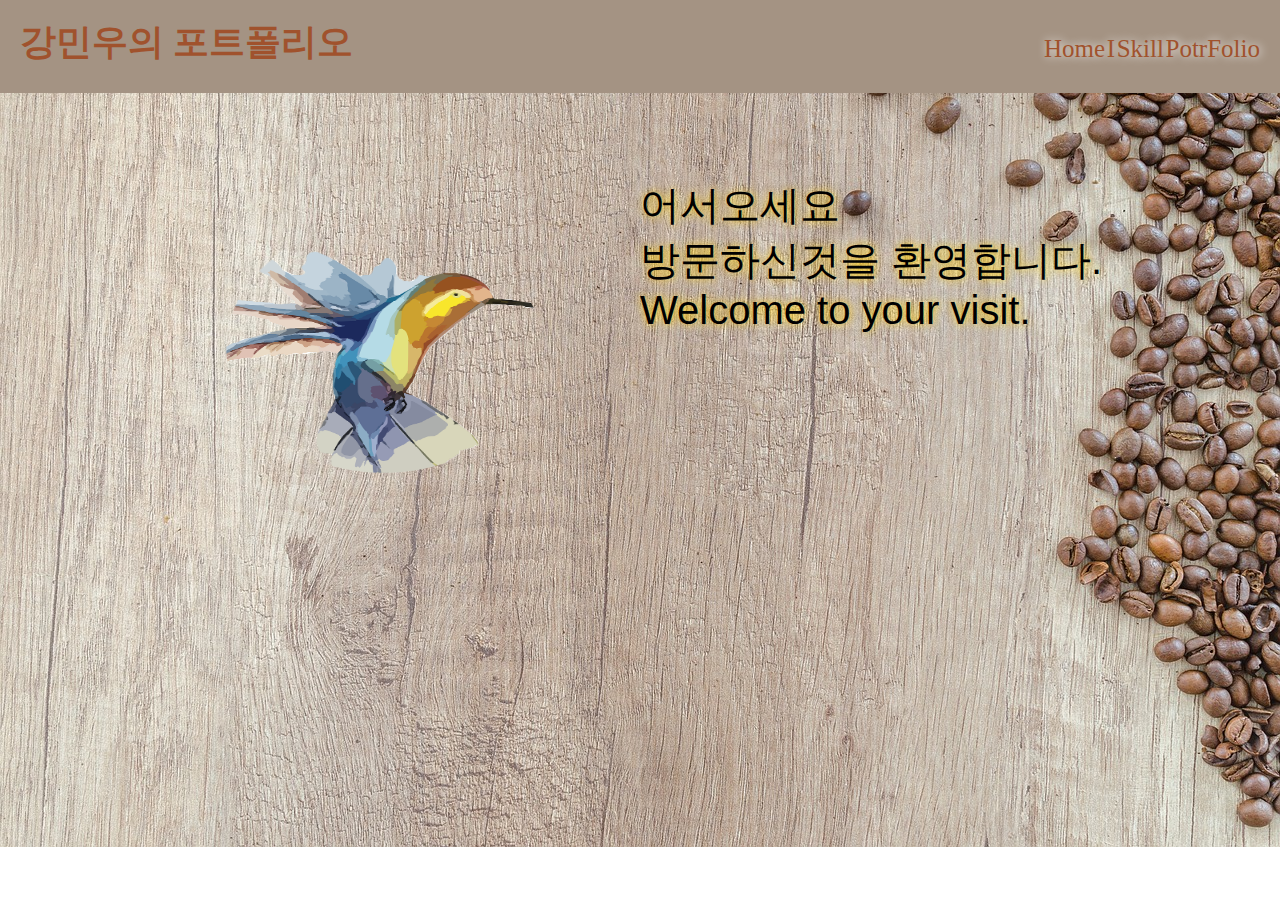
<file: index.html>
<!DOCTYPE html>
<html lang="ko">
<head>
    <meta charset="UTF-8">
    <meta http-equiv="X-UA-Compatible" content="IE=edge">
    <meta name="viewport" content="width=device-width, initial-scale=1.0">
    
    <link rel="stylesheet" href="./css/reset.css">
    
    <script src="https://cdnjs.cloudflare.com/ajax/libs/jquery/3.6.0/jquery.min.js" referrerpolicy="no-referrer"></script>  

    <title>강민우의 포트폴리오</title>

    <link rel="stylesheet" href="./css/header.css">
    <link rel="stylesheet" href="./css/home.css">

</head>
<body>
    <section class="wrapper">
        <header class="header">
            <div class="container header-container">
                <div class="contents">
                    <h1 class="logo">
                        <a><span>강민우의</span> 포트폴리오</a>
                    </h1>
                    <nav class="nav" id="nav">
                        <ul>
                            <li><a href="./index.html" class="flash">Home</a></li>
                            <li><a href="./I.html" class="flash">I</a></li>
                            <li><a href="./skill.html" class="flash">Skill</a></li>
                            <li><a href="./potrfolio.html" class="flash">PotrFolio</a></li>
                        </ul>
                    </nav>
                </div>
            </div>
        </header>
        <section class="section home" id="home">
            <figure class="back-images">
                <img src="./images/images01.jpg" alt="배경">
            </figure>
            <div class="contents">
                <div class="home-txt">
                    <h2>어서오세요</h2>
                    <p>
                        방문하신것을 환영합니다.
                        <br>Welcome to your visit.
                    </p>
                </div>
                <div class="img-box">
                    <img src="./images/home-01.png" alt="로고">
                </div>
            </div>
        </div>
        </section>    
</body>
</html>
</file>
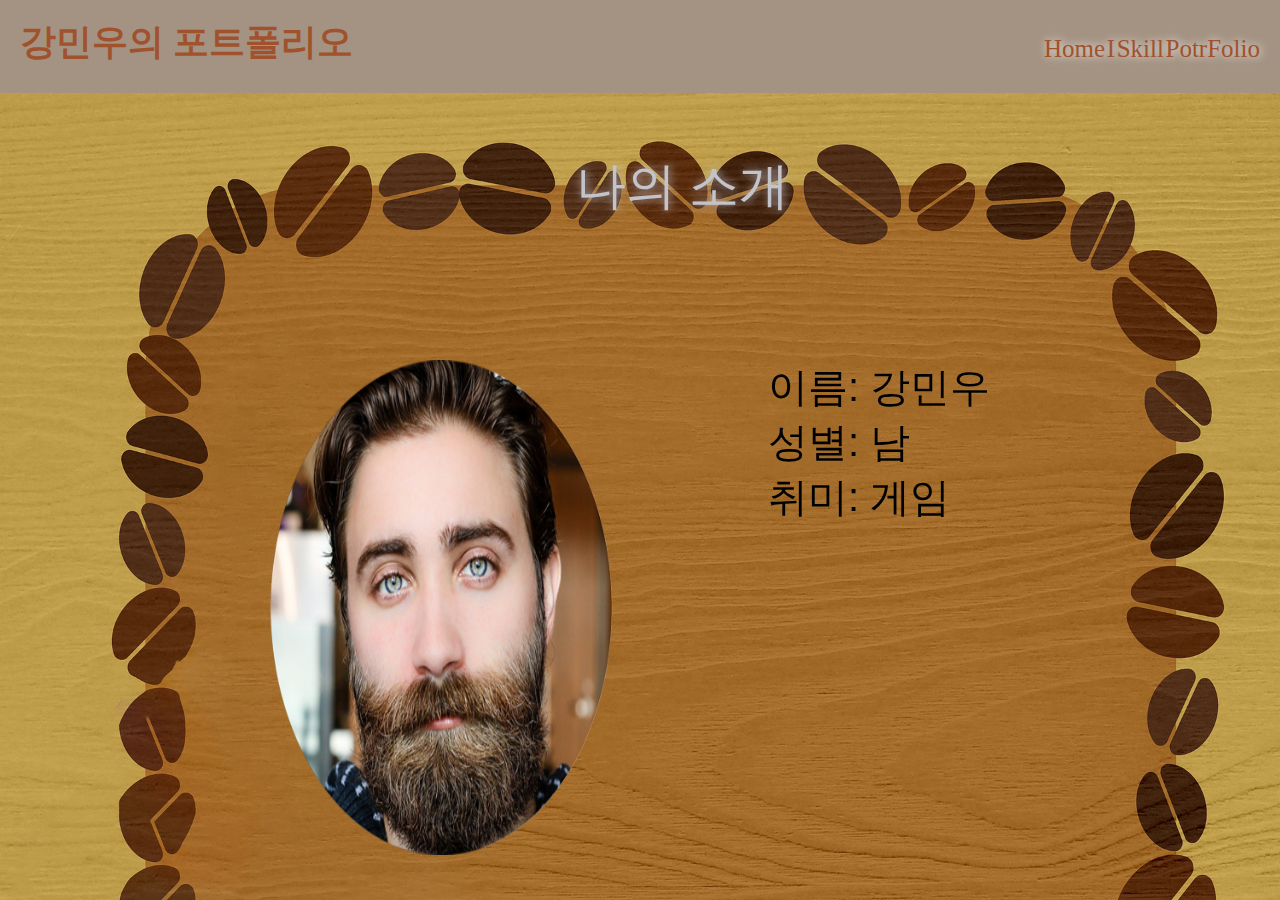
<file: I.html>
<!DOCTYPE html>
<html lang="ko">
<head>
    <meta charset="UTF-8">
    <meta http-equiv="X-UA-Compatible" content="IE=edge">
    <meta name="viewport" content="width=device-width, initial-scale=1.0">
    
    <link rel="stylesheet" href="./css/reset.css">
    
    <title>나의 소개</title>

    <link rel="stylesheet" href="./css/header.css">
    <link rel="stylesheet" href="./css/I.css">

</head>
<body>
<section class="wrapper">
    <header class="header">
        <div class="container header-container">
            <div class="contents">
                <h1 class="logo">
                    <a><span>강민우의</span> 포트폴리오</a>
                </h1>
                <nav class="nav" id="nav">
                    <ul>
                        <li><a href="./home.html">Home</a></li>
                        <li><a href="./I.html">I</a></li>
                        <li><a href="./skill.html">Skill</a></li>
                        <li><a href="./potrfolio.html">PotrFolio</a></li>
                    </ul>
                </nav>
            </div>
        </div>
    </header>
</section>
<section class="section i" id="i">
    <figure class="back-images">
        <img src="./images/I-01.png" alt="배경">
    </figure>
        <h2 class="sub-tlt">나의 소개</h2>
    <div class="contents">
        <div class="i-txt">
            <p>
                이름: 강민우
                <br>성별: 남
                <br>취미: 게임
                
            </p>
            </div>
        <div class="img-box">
            <img src="./images/i-02.png" alt="내 사진">
        </div>
    </div>
</div>
</section>
</body>
</html>
</file>
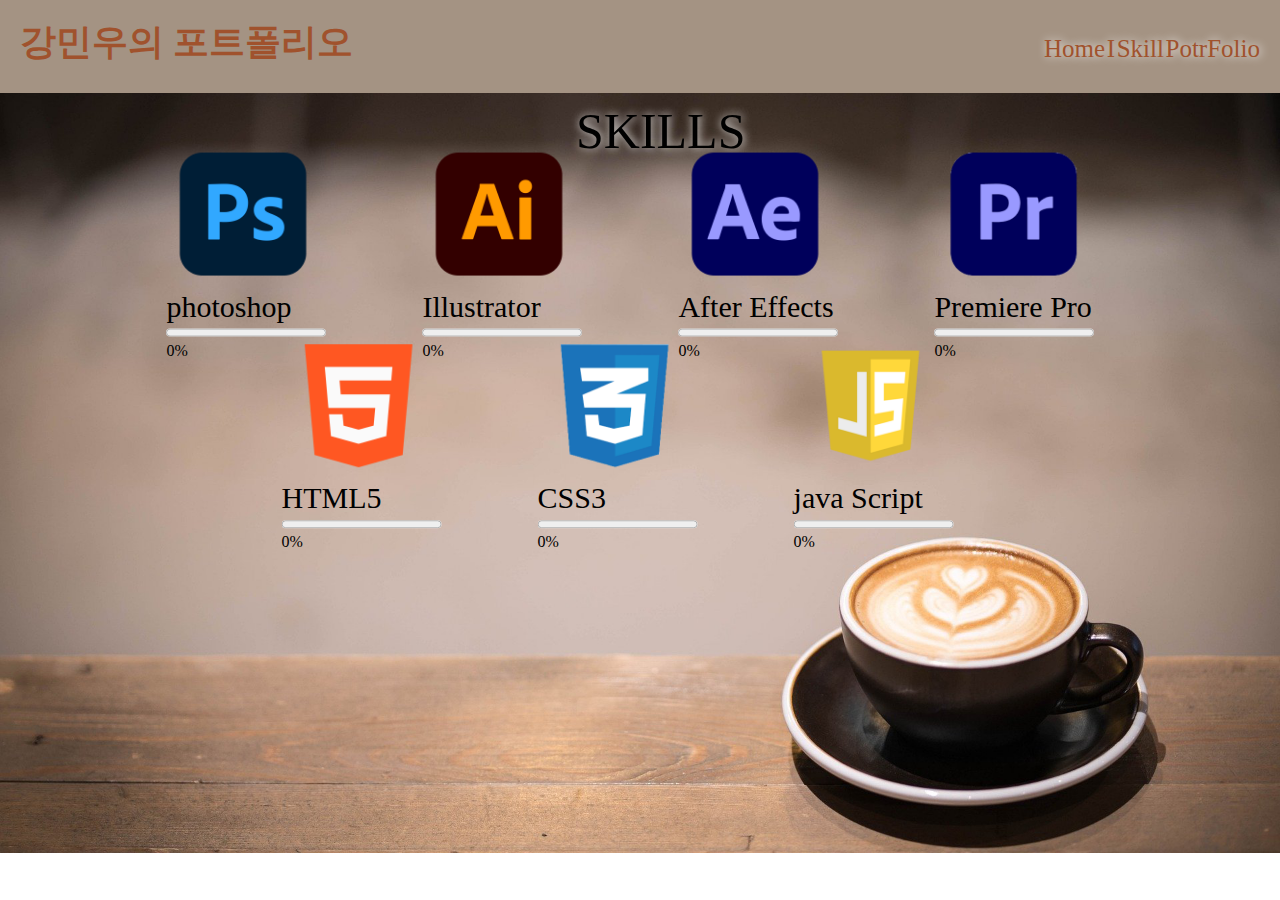
<file: skill.html>
<!DOCTYPE html>
<html lang="ko">
<head>
    <meta charset="UTF-8">
    <meta http-equiv="X-UA-Compatible" content="IE=edge">
    <meta name="viewport" content="width=device-width, initial-scale=1.0">
    
    <link rel="stylesheet" href="./css/reset.css">
    <script src="https://cdnjs.cloudflare.com/ajax/libs/jquery/3.6.0/jquery.min.js" integrity="sha512-894YE6QWD5I59HgZOGReFYm4dnWc1Qt5NtvYSaNcOP+u1T9qYdvdihz0PPSiiqn/+/3e7Jo4EaG7TubfWGUrMQ==" crossorigin="anonymous" referrerpolicy="no-referrer"></script>

    <title>Skill</title>

    <link rel="stylesheet" href="./css/header.css">
    <link rel="stylesheet" href="./css/skill.css">


</head>
<body>
    <section class="wrapper">
        <header class="header">
            <div class="container header-container">
                <div class="contents">
                    <h1 class="logo">
                        <a><span>강민우의</span> 포트폴리오</a>
                    </h1>
                    <nav class="nav" id="nav">
                        <ul>
                            <li><a href="./home.html">Home</a></li>
                            <li><a href="./I.html">I</a></li>
                            <li><a href="./skill.html">Skill</a></li>
                            <li><a href="./potrfolio.html">PotrFolio</a></li>
                        </ul>
                    </nav>
                </div>
            </div>
        </header>
    <div class="section skill" id="skill">
        <div class="container skill-container">
            <figure class="back-images">
                <img src="./images/skill-01.png" alt="배경">
            </figure>
                <h2 class="tlt">SKILLS</h2>
            <div class="contents">
                <article class="skil01 ps">
                    <div class="img-box">
                        <img src="./images/ps.png" alt="포토샵이미지">
                    </div>
                    <h3 class="sub-tlt" data-aos="fade-left">
                        photoshop
                    </h3>
                    <progress value="0" max="100" id="ps"></progress>
                    <div class="box" id="ps-value">0%</div>
                </article>
                <article class="skil01 ai">
                    <div class="img-box">
                        <img src="./images/il.png" alt="일러스트레이터이미지">
                    </div>
                    <h3 class="sub-tlt" data-aos="fade-left">
                        Illustrator
                    </h3>
                    <progress value="0" max="100" id="ai"></progress>
                    <div class="box" id="il-value">0%</div>
                </article>
                <article class="skil01 af">
                    <div class="img-box">
                        <img src="./images/af.png" alt="에프터이펙트">
                    </div>
                    <h3 class="sub-tlt" data-aos="fade-left">
                        After Effects
                    </h3>
                    <progress value="0" max="100" id="af"></progress>
                    <div class="box" id="af-value">0%</div>
                </article>
                <article class="skil01 pp">
                    <div class="img-box">
                        <img src="./images/pp.png" alt="프리미어 프로">
                    </div>
                    <h3 class="sub-tlt" data-aos="fade-left">
                        Premiere Pro
                    </h3>
                    <progress value="0" max="100" id="pp"></progress>
                    <div class="box" id="pp-value">0%</div>
                </article>
                <article class="skil01 html">
                    <div class="img-box">
                        <img src="./images/html.png" alt="HTML">
                    </div>
                    <h3 class="sub-tlt" data-aos="fade-left">
                        HTML5
                    </h3>
                    <progress value="0" max="100" id="html"></progress>
                    <div class="box" id="html-value">0%</div>
                </article>
                <article class="skil01 css">
                    <div class="img-box">
                        <img src="./images/css.png" alt="CSS">
                    </div>
                    <h3 class="sub-tlt" data-aos="fade-left">
                        CSS3
                    </h3>
                    <div>
                        <progress value="0" max="100" id="css"></progress>
                        <div class="box" id="css-value">0%</div>
                    </div>
                </article>
                <article class="skil01 js">
                    <div class="img-box">
                        <img src="./images/js.png" alt="자바스크립트">
                    </div>
                    <h3 class="sub-tlt" data-aos="fade-left">
                        java Script
                    </h3>
                    <progress value="0" max="100" id="javas"></progress>
                    <div class="box" id="javas-value">0%</div>
                </article>
            </div>
        </div>
    </div>
    <script>
let ps = 40;
let ai = 50;
let af = 45;
let pp = 56;
let html = 60;
let css = 49;
let js = 20;
let rep;

$('.skil01').mouseenter(function(){
    let cnt = 0;
    if($(this).hasClass('ps')){
        if(cnt== ps){
            false
        }else{
        rep = setInterval(function(){
            $('.ps progress').attr('value',cnt++);
            $('.ps .box').text(cnt + '%');
            if(cnt>=ps){
                clearInterval(rep);
            }
        },20);
        }
    }else if($(this).hasClass('ai')){       
        if(cnt== ai){
            false
        }else{
         rep = setInterval(function(){
            $('.ai progress').attr('value',cnt++);
            $('.ai .box').text(cnt + '%');
            if(cnt>=ai){
                clearInterval(rep);
            }
        },20);
        }
    }else if($(this).hasClass('af')){
        if(cnt== af){
            false
        }else{
         rep = setInterval(function(){
            $('.af progress').attr('value',cnt++);
            $('.af .box').text(cnt + '%');
            if(cnt>=af){
                clearInterval(rep);
            }
        },20);
        }        
    }else if($(this).hasClass('pp')){
        if(cnt== pp){
            false
        }else{
         rep = setInterval(function(){
            $('.pp progress').attr('value',cnt++);
            $('.pp .box').text(cnt + '%');
            if(cnt>=pp){
                clearInterval(rep);
            }
        },20);
        }
    }else if($(this).hasClass('html')){
        if(cnt== html){
            false
        }else{
         rep = setInterval(function(){
            $('.html progress').attr('value',cnt++);
            $('.html .box').text(cnt + '%');
            if(cnt>=html){
                clearInterval(rep);
            }
        },20);
        }
    }else if($(this).hasClass('css')){
        if(cnt== css){
            false
        }else{
         rep = setInterval(function(){
            $('.css progress').attr('value',cnt++);
            $('.css .box').text(cnt + '%');
            if(cnt>=css){
                clearInterval(rep);
            }
        },20);
        }
    }else if($(this).hasClass('js')){
        if(cnt== js){
            false
        }else{
         rep = setInterval(function(){
            $('.js progress').attr('value',cnt++);
            $('.js .box').text(cnt + '%');
            if(cnt>=js){
                clsRep(rep);
            }
        },20);
        }
    }
})

function clsRep(rep){
     clearInterval(rep);
}


$('.skil01').mouseleave(function(){
    clsRep(rep);
    let cnt = 0;
    if($(this).hasClass('ps')){
        $('.ps progress').attr('value',0);
        $('.ps .box').text(0 + '%');
    }else if($(this).hasClass('ai')){       
        $('.ai progress').attr('value',0);
        $('.ai .box').text(0 + '%');
    }else if($(this).hasClass('af')){
        $('.af progress').attr('value',0);
        $('.af .box').text(0 + '%');      
    }else if($(this).hasClass('pp')){
        $('.pp progress').attr('value',0);
        $('.pp .box').text(0 + '%');
    }else if($(this).hasClass('html')){
        $('.html progress').attr('value',0);
        $('.html .box').text(0 + '%');
    }else if($(this).hasClass('css')){
        $('.css progress').attr('value',0);
        $('.css .box').text(0 + '%');
    }else if($(this).hasClass('js')){
        $('.js progress').attr('value',0);
        $('.js .box').text(0 + '%');
    }
})

    </script>


</body>
</html>
</file>
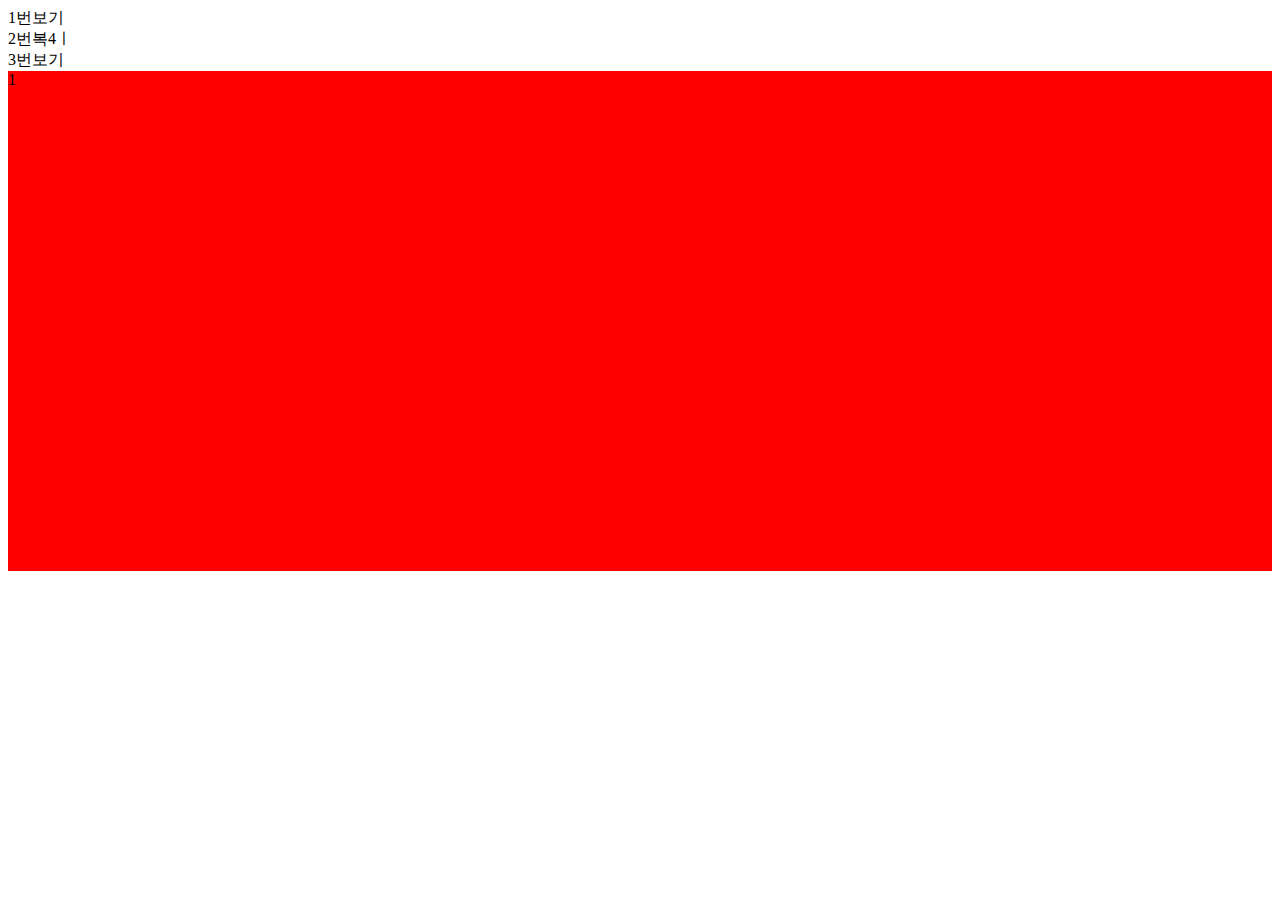
<file: tmp.html>
<!DOCTYPE html>
<html lang="ko">
<head>
    <meta charset="UTF-8">
    <meta http-equiv="X-UA-Compatible" content="IE=edge">
    <meta name="viewport" content="width=device-width, initial-scale=1.0">
    <title>슬라이더 방법1</title>
    <style>
        .btn{cursor: pointer;}
        .par-box{
            width:100%;
            height:500px;
            overflow: hidden;
            position:relative;
        }
        .box{
            position:absolute;           
            top:0;
            bottom:0;
            transition:0.3s;
        }
        .box01{
            background-color: red;
            left: 0%;
            right:0%;
        }
        .box02{
            background-color: green;
            left: 100%;
            right:-100%;
        }
        .box03{
            background-color: blue;
            left: 200%;
            right:-200%;
        }
    </style>
</head>
<body>
    <nav>
        <div class="btn01 btn">1번보기</div>
        <div class="btn02 btn">2번복4ㅣ</div>
        <div class="btn03 btn">3번보기</div>
    </nav>
    <div class="par-box">
        <div class="box box01">1</div>
        <div class="box box02">2</div>
        <div class="box box03">3</div>
    </div>
    <script src="https://cdnjs.cloudflare.com/ajax/libs/jquery/3.6.0/jquery.min.js" integrity="sha512-894YE6QWD5I59HgZOGReFYm4dnWc1Qt5NtvYSaNcOP+u1T9qYdvdihz0PPSiiqn/+/3e7Jo4EaG7TubfWGUrMQ==" crossorigin="anonymous" referrerpolicy="no-referrer"></script>
    <script>
        $('.btn01').click(function(){
            $('.box01').css({
               'left' :'0%',
               'right' :'0%',
            })
            $('.box02').css({
               'left' :'100%',
               'right' :'-100%',
            })
            $('.box03').css({
               'left' :'200%',
               'right' :'-200%',
            })
        });
        $('.btn02').click(function(){
            $('.box01').css({
               'left' :'-100%',
               'right' :'100%',
            })
            $('.box02').css({
               'left' :'0%',
               'right' :'0%',
            })
            $('.box03').css({
               'left' :'100%',
               'right' :'-100%',
            })
        });
        $('.btn03').click(function(){
            $('.box01').css({
               'left' :'-200%',
               'right' :'200%',
            })
            $('.box02').css({
               'left' :'-100%',
               'right' :'100%',
            })
            $('.box03').css({
               'left' :'0%',
               'right' :'0%',
            })
        });
    </script>
</body>
</html>
</file>
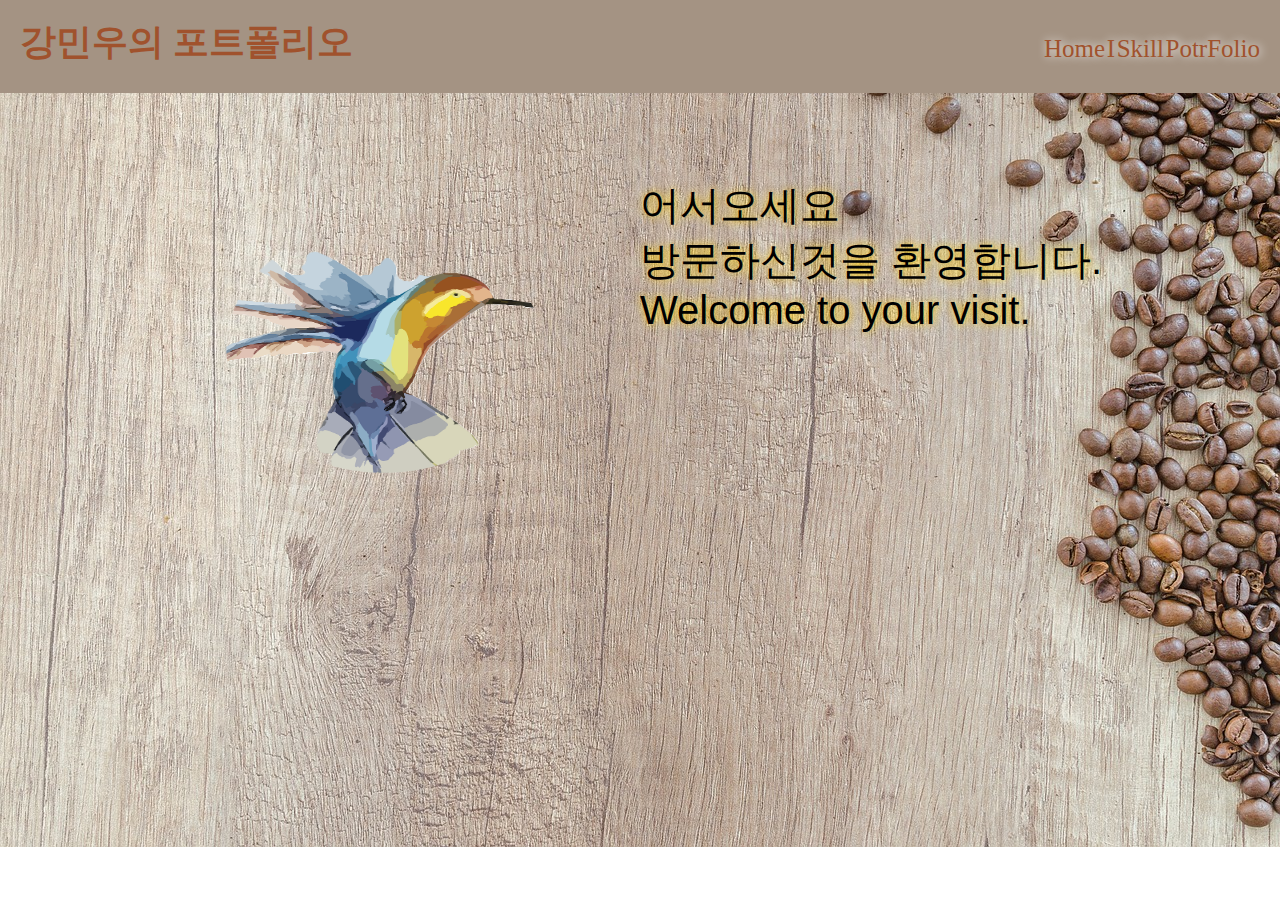
<file: 포트폴리오/home.html>
<!DOCTYPE html>
<html lang="ko">
<head>
    <meta charset="UTF-8">
    <meta http-equiv="X-UA-Compatible" content="IE=edge">
    <meta name="viewport" content="width=device-width, initial-scale=1.0">
    
    <link rel="stylesheet" href="./css/reset.css">
    
    <script src="https://cdnjs.cloudflare.com/ajax/libs/jquery/3.6.0/jquery.min.js" referrerpolicy="no-referrer"></script>  

    <title>강민우의 포트폴리오</title>

    <link rel="stylesheet" href="./css/header.css">
    <link rel="stylesheet" href="./css/home.css">

</head>
<body>
    <section class="wrapper">
        <header class="header">
            <div class="container header-container">
                <div class="contents">
                    <h1 class="logo">
                        <a><span>강민우의</span> 포트폴리오</a>
                    </h1>
                    <nav class="nav" id="nav">
                        <ul>
                            <li><a href="./home.html" class="flash">Home</a></li>
                            <li><a href="./I.html" class="flash">I</a></li>
                            <li><a href="./skill.html" class="flash">Skill</a></li>
                            <li><a href="./potrfolio.html" class="flash">PotrFolio</a></li>
                        </ul>
                    </nav>
                </div>
            </div>
        </header>
        <section class="section home" id="home">
            <figure class="back-images">
                <img src="./images/images01.jpg" alt="배경">
            </figure>
            <div class="contents">
                <div class="home-txt">
                    <h2>어서오세요</h2>
                    <p>
                        방문하신것을 환영합니다.
                        <br>Welcome to your visit.
                    </p>
                </div>
                <div class="img-box">
                    <img src="./images/home-01.png" alt="로고">
                </div>
            </div>
        </div>
        </section>    
</body>
</html>
</file>
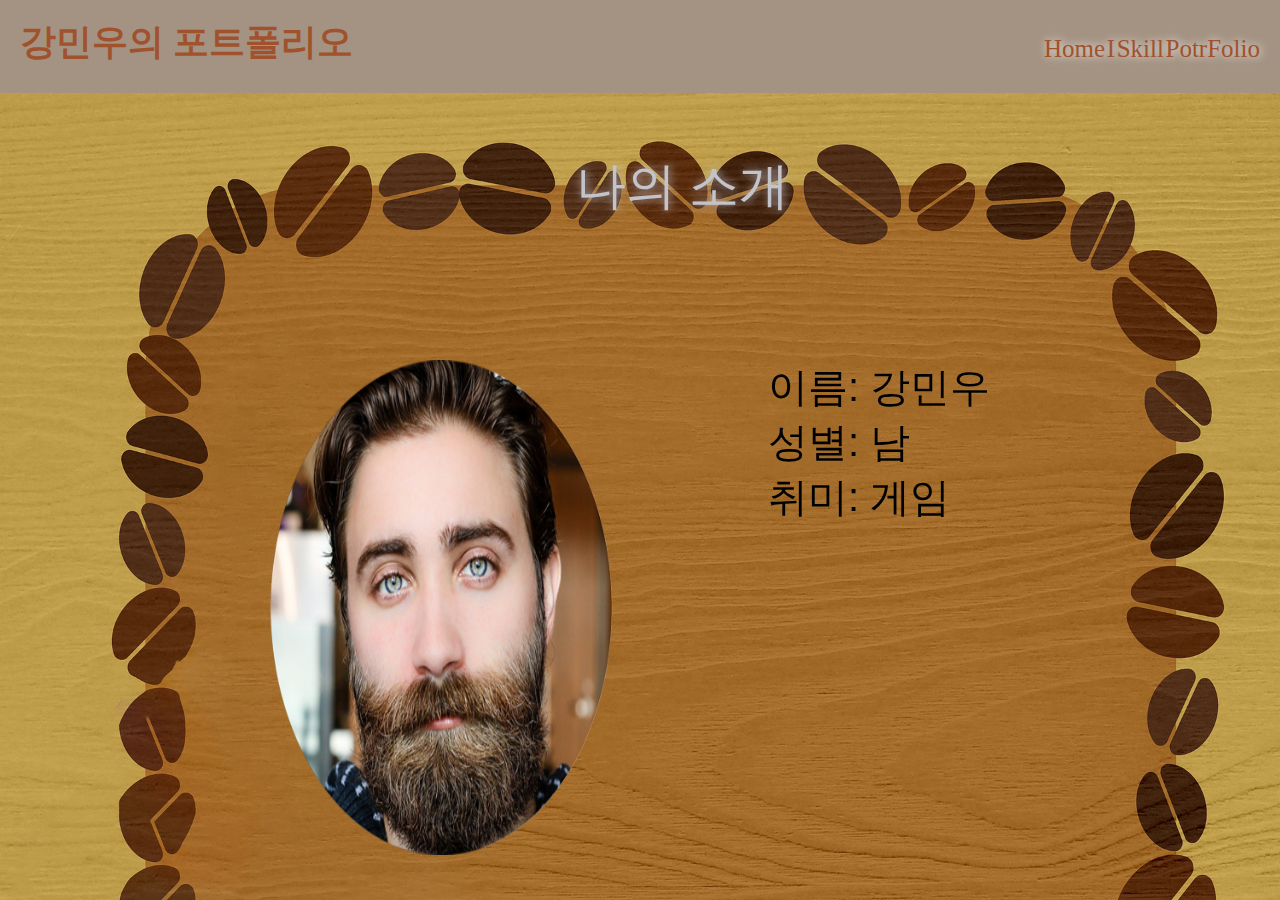
<file: 포트폴리오/I.html>
<!DOCTYPE html>
<html lang="ko">
<head>
    <meta charset="UTF-8">
    <meta http-equiv="X-UA-Compatible" content="IE=edge">
    <meta name="viewport" content="width=device-width, initial-scale=1.0">
    
    <link rel="stylesheet" href="./css/reset.css">
    
    <title>나의 소개</title>

    <link rel="stylesheet" href="./css/header.css">
    <link rel="stylesheet" href="./css/I.css">

</head>
<body>
<section class="wrapper">
    <header class="header">
        <div class="container header-container">
            <div class="contents">
                <h1 class="logo">
                    <a><span>강민우의</span> 포트폴리오</a>
                </h1>
                <nav class="nav" id="nav">
                    <ul>
                        <li><a href="./index.html">Home</a></li>
                        <li><a href="./I.html">I</a></li>
                        <li><a href="./skill.html">Skill</a></li>
                        <li><a href="./potrfolio.html">PotrFolio</a></li>
                    </ul>
                </nav>
            </div>
        </div>
    </header>
</section>
<section class="section i" id="i">
    <figure class="back-images">
        <img src="./images/I-01.png" alt="배경">
    </figure>
        <h2 class="sub-tlt">나의 소개</h2>
    <div class="contents">
        <div class="i-txt">
            <p>
                이름: 강민우
                <br>성별: 남
                <br>취미: 게임
                
            </p>
            </div>
        <div class="img-box">
            <img src="./images/i-02.png" alt="내 사진">
        </div>
    </div>
</div>
</section>
</body>
</html>
</file>
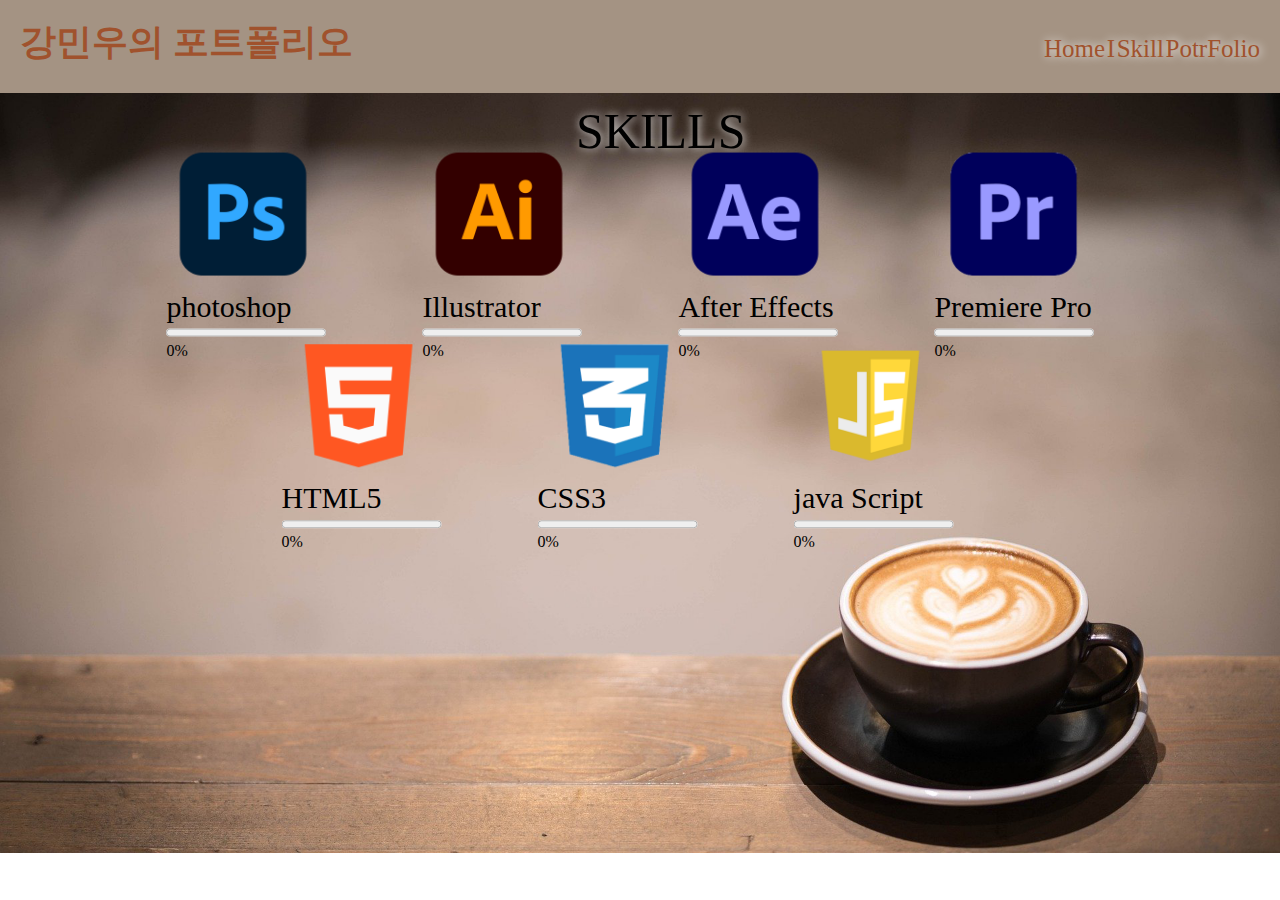
<file: 포트폴리오/skill.html>
<!DOCTYPE html>
<html lang="ko">
<head>
    <meta charset="UTF-8">
    <meta http-equiv="X-UA-Compatible" content="IE=edge">
    <meta name="viewport" content="width=device-width, initial-scale=1.0">
    
    <link rel="stylesheet" href="./css/reset.css">
    <script src="https://cdnjs.cloudflare.com/ajax/libs/jquery/3.6.0/jquery.min.js" integrity="sha512-894YE6QWD5I59HgZOGReFYm4dnWc1Qt5NtvYSaNcOP+u1T9qYdvdihz0PPSiiqn/+/3e7Jo4EaG7TubfWGUrMQ==" crossorigin="anonymous" referrerpolicy="no-referrer"></script>

    <title>Skill</title>

    <link rel="stylesheet" href="./css/header.css">
    <link rel="stylesheet" href="./css/skill.css">


</head>
<body>
    <section class="wrapper">
        <header class="header">
            <div class="container header-container">
                <div class="contents">
                    <h1 class="logo">
                        <a><span>강민우의</span> 포트폴리오</a>
                    </h1>
                    <nav class="nav" id="nav">
                        <ul>
                            <li><a href="./index.html">Home</a></li>
                            <li><a href="./I.html">I</a></li>
                            <li><a href="./skill.html">Skill</a></li>
                            <li><a href="./potrfolio.html">PotrFolio</a></li>
                        </ul>
                    </nav>
                </div>
            </div>
        </header>
    <div class="section skill" id="skill">
        <div class="container skill-container">
            <figure class="back-images">
                <img src="./images/skill-01.png" alt="배경">
            </figure>
                <h2 class="tlt">SKILLS</h2>
            <div class="contents">
                <article class="skil01 ps">
                    <div class="img-box">
                        <img src="./images/ps.png" alt="포토샵이미지">
                    </div>
                    <h3 class="sub-tlt" data-aos="fade-left">
                        photoshop
                    </h3>
                    <progress value="0" max="100" id="ps"></progress>
                    <div class="box" id="ps-value">0%</div>
                </article>
                <article class="skil01 ai">
                    <div class="img-box">
                        <img src="./images/il.png" alt="일러스트레이터이미지">
                    </div>
                    <h3 class="sub-tlt" data-aos="fade-left">
                        Illustrator
                    </h3>
                    <progress value="0" max="100" id="ai"></progress>
                    <div class="box" id="il-value">0%</div>
                </article>
                <article class="skil01 af">
                    <div class="img-box">
                        <img src="./images/af.png" alt="에프터이펙트">
                    </div>
                    <h3 class="sub-tlt" data-aos="fade-left">
                        After Effects
                    </h3>
                    <progress value="0" max="100" id="af"></progress>
                    <div class="box" id="af-value">0%</div>
                </article>
                <article class="skil01 pp">
                    <div class="img-box">
                        <img src="./images/pp.png" alt="프리미어 프로">
                    </div>
                    <h3 class="sub-tlt" data-aos="fade-left">
                        Premiere Pro
                    </h3>
                    <progress value="0" max="100" id="pp"></progress>
                    <div class="box" id="pp-value">0%</div>
                </article>
                <article class="skil01 html">
                    <div class="img-box">
                        <img src="./images/html.png" alt="HTML">
                    </div>
                    <h3 class="sub-tlt" data-aos="fade-left">
                        HTML5
                    </h3>
                    <progress value="0" max="100" id="html"></progress>
                    <div class="box" id="html-value">0%</div>
                </article>
                <article class="skil01 css">
                    <div class="img-box">
                        <img src="./images/css.png" alt="CSS">
                    </div>
                    <h3 class="sub-tlt" data-aos="fade-left">
                        CSS3
                    </h3>
                    <div>
                        <progress value="0" max="100" id="css"></progress>
                        <div class="box" id="css-value">0%</div>
                    </div>
                </article>
                <article class="skil01 js">
                    <div class="img-box">
                        <img src="./images/js.png" alt="자바스크립트">
                    </div>
                    <h3 class="sub-tlt" data-aos="fade-left">
                        java Script
                    </h3>
                    <progress value="0" max="100" id="javas"></progress>
                    <div class="box" id="javas-value">0%</div>
                </article>
            </div>
        </div>
    </div>
    <script>
let ps = 40;
let ai = 50;
let af = 45;
let pp = 56;
let html = 60;
let css = 49;
let js = 20;
let rep;

$('.skil01').mouseenter(function(){
    let cnt = 0;
    if($(this).hasClass('ps')){
        if(cnt== ps){
            false
        }else{
        rep = setInterval(function(){
            $('.ps progress').attr('value',cnt++);
            $('.ps .box').text(cnt + '%');
            if(cnt>=ps){
                clearInterval(rep);
            }
        },20);
        }
    }else if($(this).hasClass('ai')){       
        if(cnt== ai){
            false
        }else{
         rep = setInterval(function(){
            $('.ai progress').attr('value',cnt++);
            $('.ai .box').text(cnt + '%');
            if(cnt>=ai){
                clearInterval(rep);
            }
        },20);
        }
    }else if($(this).hasClass('af')){
        if(cnt== af){
            false
        }else{
         rep = setInterval(function(){
            $('.af progress').attr('value',cnt++);
            $('.af .box').text(cnt + '%');
            if(cnt>=af){
                clearInterval(rep);
            }
        },20);
        }        
    }else if($(this).hasClass('pp')){
        if(cnt== pp){
            false
        }else{
         rep = setInterval(function(){
            $('.pp progress').attr('value',cnt++);
            $('.pp .box').text(cnt + '%');
            if(cnt>=pp){
                clearInterval(rep);
            }
        },20);
        }
    }else if($(this).hasClass('html')){
        if(cnt== html){
            false
        }else{
         rep = setInterval(function(){
            $('.html progress').attr('value',cnt++);
            $('.html .box').text(cnt + '%');
            if(cnt>=html){
                clearInterval(rep);
            }
        },20);
        }
    }else if($(this).hasClass('css')){
        if(cnt== css){
            false
        }else{
         rep = setInterval(function(){
            $('.css progress').attr('value',cnt++);
            $('.css .box').text(cnt + '%');
            if(cnt>=css){
                clearInterval(rep);
            }
        },20);
        }
    }else if($(this).hasClass('js')){
        if(cnt== js){
            false
        }else{
         rep = setInterval(function(){
            $('.js progress').attr('value',cnt++);
            $('.js .box').text(cnt + '%');
            if(cnt>=js){
                clsRep(rep);
            }
        },20);
        }
    }
})

function clsRep(rep){
     clearInterval(rep);
}


$('.skil01').mouseleave(function(){
    clsRep(rep);
    let cnt = 0;
    if($(this).hasClass('ps')){
        $('.ps progress').attr('value',0);
        $('.ps .box').text(0 + '%');
    }else if($(this).hasClass('ai')){       
        $('.ai progress').attr('value',0);
        $('.ai .box').text(0 + '%');
    }else if($(this).hasClass('af')){
        $('.af progress').attr('value',0);
        $('.af .box').text(0 + '%');      
    }else if($(this).hasClass('pp')){
        $('.pp progress').attr('value',0);
        $('.pp .box').text(0 + '%');
    }else if($(this).hasClass('html')){
        $('.html progress').attr('value',0);
        $('.html .box').text(0 + '%');
    }else if($(this).hasClass('css')){
        $('.css progress').attr('value',0);
        $('.css .box').text(0 + '%');
    }else if($(this).hasClass('js')){
        $('.js progress').attr('value',0);
        $('.js .box').text(0 + '%');
    }
})

    </script>


</body>
</html>
</file>
<file: css/header.css>
@charset 'utf-8';

.header{background-color:#a49383;position:fixed;left:0;right:0;top:0;z-index:2;}
.header-container{padding:18px 20px 26px;}
.header .contents{display:flex;flex-flow:row wrap;justify-content:space-between;align-items:center;align-content:space-between;}
.logo{width:73%;font-weight:700;font-size:36px;order:2;}
.logo span{display:contents}

.nav{display:block;padding:16px 20px;position:absolute;left:80%;right:0;top:20%;z-index:10;}
.nav ul{display:flex;justify-content:space-between;}
.nav{font-size:25px; font-family:cursive; text-shadow:white 1px 0 10px;}
</file>
<file: css/home.css>
@charset 'utf-8';

body{
    overflow:hidden;
}


.section.home{height:100%;max-height:100%;position:relative;z-index:1;}

/* .section.home .contents{position:absolute; width: 80%; left:50%; top:35%; transform: translate(-50%,-50%); display: flex;}  */

.img-box img{position:absolute; width: 40%; height: 40%; left:10%; top:21%;}
.home-txt{position:absolute; width: 40%; height: 40%; left:50%; top:21%;}


.home-txt{text-shadow:#FC0 1px 0 10px;}

/* .section.home .contents .home-txt{order:2;flex:6;margin-left:10px;} */
/* .section.home .contents .img-box{order:1; flex:4;margin-right:10px;} */

.home-txt{font-family:sans-serif; font-style:normal; font-size:40px; color:#000;}
</file>
<file: css/I.css>
@charset 'utf-8';

.sub-tlt{position:absolute; left:45%; top:17%; display: flex;}
.sub-tlt{font-size: 50px; text-shadow:1px 0 10px; color:#c2c3cb;}

.back-images{position: fixed; left:0;right: 0;top: 0; bottom: 0;z-index: -99999;}

.img-box img{position: absolute; width:40%; height:55%; left:15%; top:40%;}
.i-txt{position: absolute; left: 60%; top:40%; }
/* .section.i .contents{position:absolute; width: 80%; left:65%; top:55%; transform: translate(-50%,-50%); display: flex;} */

/* .section.i .contents .i-txt{order:2;flex:7;margin-left:200px;} */
/* .section.i .contents .img-box{order:1; flex:3;margin-right:5px;} */

.back-images img{object-fit:cover;}

.i-txt{font-family:sans-serif; font-style:normal; font-size:40px; color:#000;}
</file>
<file: css/skill.css>
@charset 'utf-8';

body{
    overflow:hidden;
}

.tlt{position:absolute; left:45%; top:12%; display: flex;}
.tlt{font-size: 50px; text-shadow:white 1px 0 10px;}
.sub-tlt{font-size: 30px;}
.skill{height:100%;max-height:100%;position:relative;z-index:1;}

/* .skill .contents{position:absolute; width: 80%; left:50%; top:30%; transform: translate(-50%,-50%); display: flex;} */

.ps{position:absolute; width: 20%; left:23%; top:30%; transform: translate(-50%,-50%); display: flexbox;}
.ai{position:absolute; width: 20%; left:43%; top:30%; transform: translate(-50%,-50%); display: flexbox;}
.af{position:absolute; width: 20%; left:63%; top:30%; transform: translate(-50%,-50%); display: flexbox;}
.pp{position:absolute; width: 20%; left:83%; top:30%; transform: translate(-50%,-50%); display: flexbox;}
.html{position: absolute; width: 20%; left: 30%; top:50%;transform: translate(-40%,-40%); display:flexbox;}
.css{position: absolute; width: 20%; left: 50%; top:50%;transform: translate(-40%,-40%); display:flexbox;}
.js{position: absolute; width: 20%; left: 70%; top:50%;transform: translate(-40%,-40%); display:flexbox;}

/* .article{width:46.875%;margin-bottom:36px;}            */
.img-box{margin-bottom:14px;text-align:center;}
.img-box{width:60%;}
</file>
<file: 포트폴리오/css/header.css>
@charset 'utf-8';

.header{background-color:#a49383;position:fixed;left:0;right:0;top:0;z-index:2;}
.header-container{padding:18px 20px 26px;}
.header .contents{display:flex;flex-flow:row wrap;justify-content:space-between;align-items:center;align-content:space-between;}
.logo{width:73%;font-weight:700;font-size:36px;order:2;}
.logo span{display:contents}

.nav{display:block;padding:16px 20px;position:absolute;left:80%;right:0;top:20%;z-index:10;}
.nav ul{display:flex;justify-content:space-between;}
.nav{font-size:25px; font-family:cursive; text-shadow:white 1px 0 10px;}
</file>
<file: 포트폴리오/css/home.css>
@charset 'utf-8';

body{
    overflow:hidden;
}


.section.home{height:100%;max-height:100%;position:relative;z-index:1;}

/* .section.home .contents{position:absolute; width: 80%; left:50%; top:35%; transform: translate(-50%,-50%); display: flex;}  */

.img-box img{position:absolute; width: 40%; height: 40%; left:10%; top:21%;}
.home-txt{position:absolute; width: 40%; height: 40%; left:50%; top:21%;}


.home-txt{text-shadow:#FC0 1px 0 10px;}

/* .section.home .contents .home-txt{order:2;flex:6;margin-left:10px;} */
/* .section.home .contents .img-box{order:1; flex:4;margin-right:10px;} */

.home-txt{font-family:sans-serif; font-style:normal; font-size:40px; color:#000;}
</file>
<file: 포트폴리오/css/I.css>
@charset 'utf-8';

.sub-tlt{position:absolute; left:45%; top:17%; display: flex;}
.sub-tlt{font-size: 50px; text-shadow:1px 0 10px; color:#c2c3cb;}

.back-images{position: fixed; left:0;right: 0;top: 0; bottom: 0;z-index: -99999;}

.img-box img{position: absolute; width:40%; height:55%; left:15%; top:40%;}
.i-txt{position: absolute; left: 60%; top:40%; }
/* .section.i .contents{position:absolute; width: 80%; left:65%; top:55%; transform: translate(-50%,-50%); display: flex;} */

/* .section.i .contents .i-txt{order:2;flex:7;margin-left:200px;} */
/* .section.i .contents .img-box{order:1; flex:3;margin-right:5px;} */

.back-images img{object-fit:cover;}

.i-txt{font-family:sans-serif; font-style:normal; font-size:40px; color:#000;}
</file>
<file: 포트폴리오/css/skill.css>
@charset 'utf-8';

body{
    overflow:hidden;
}

.tlt{position:absolute; left:45%; top:12%; display: flex;}
.tlt{font-size: 50px; text-shadow:white 1px 0 10px;}
.sub-tlt{font-size: 30px;}
.skill{height:100%;max-height:100%;position:relative;z-index:1;}

/* .skill .contents{position:absolute; width: 80%; left:50%; top:30%; transform: translate(-50%,-50%); display: flex;} */

.ps{position:absolute; width: 20%; left:23%; top:30%; transform: translate(-50%,-50%); display: flexbox;}
.ai{position:absolute; width: 20%; left:43%; top:30%; transform: translate(-50%,-50%); display: flexbox;}
.af{position:absolute; width: 20%; left:63%; top:30%; transform: translate(-50%,-50%); display: flexbox;}
.pp{position:absolute; width: 20%; left:83%; top:30%; transform: translate(-50%,-50%); display: flexbox;}
.html{position: absolute; width: 20%; left: 30%; top:50%;transform: translate(-40%,-40%); display:flexbox;}
.css{position: absolute; width: 20%; left: 50%; top:50%;transform: translate(-40%,-40%); display:flexbox;}
.js{position: absolute; width: 20%; left: 70%; top:50%;transform: translate(-40%,-40%); display:flexbox;}

/* .article{width:46.875%;margin-bottom:36px;}            */
.img-box{margin-bottom:14px;text-align:center;}
.img-box{width:60%;}
</file>
